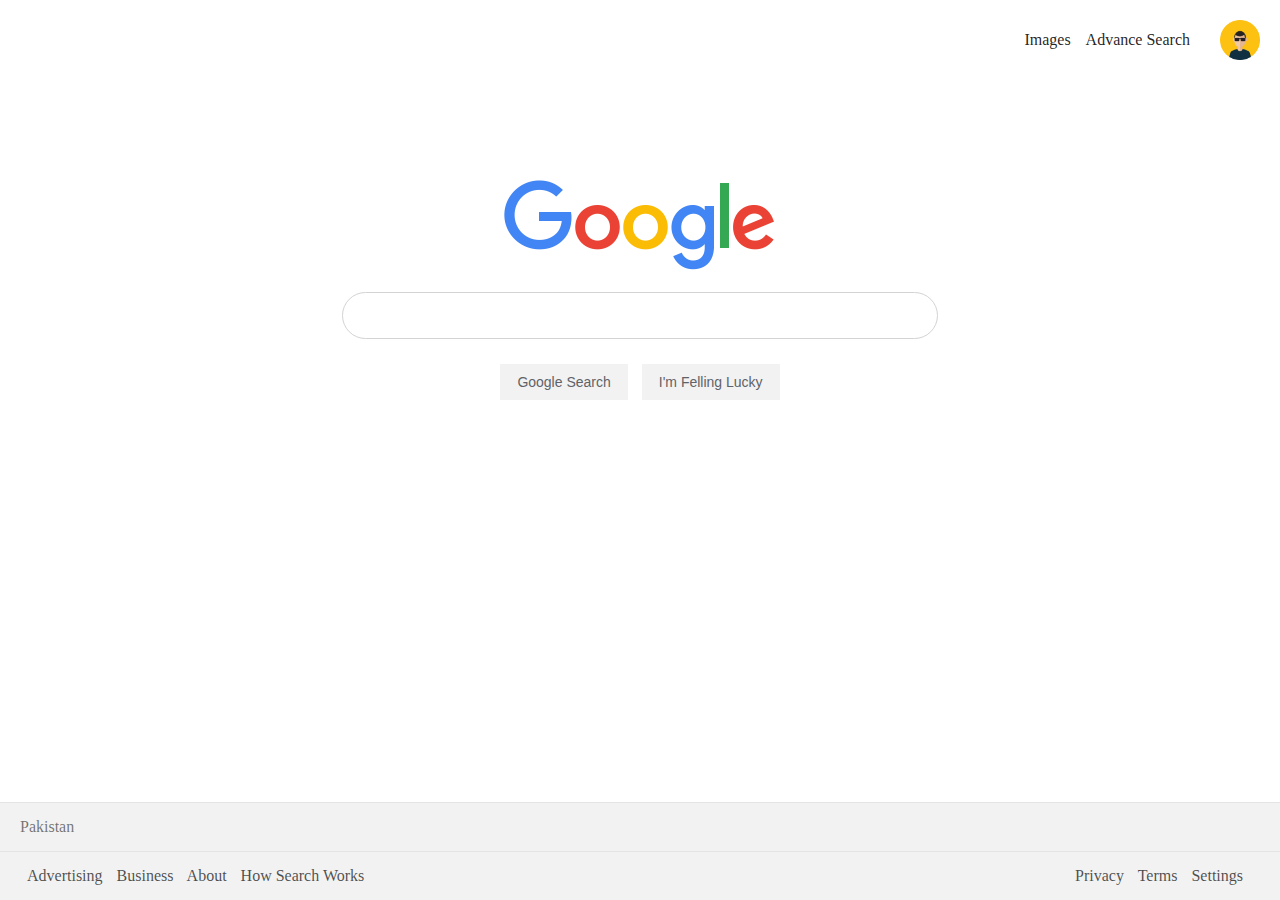
<file: index.html>
<html lang="en">

<head>
    <meta charset="UTF-8">
    <meta name="viewport" content="width=device-width, initial-scale=1.0">
    <title>Google</title>
    <link rel="stylesheet" href="index.css">
    <link rel="stylesheet" href="https://use.fontawesome.com/releases/v5.14.0/css/all.css"
        integrity="sha384-HzLeBuhoNPvSl5KYnjx0BT+WB0QEEqLprO+NBkkk5gbc67FTaL7XIGa2w1L0Xbgc" crossorigin="anonymous">
</head>

<body>
    <!-- Header -->
    <header class="header">
        <a href="#">Images</a>
        <a href="#" class="header___advance">Advance Search</a>
        <i class="fas fa-th"></i>
        <img src="/images/dp.png" alt="profile pic" width="40px">
    </header>

    <!-- Main -->
    <main class="main">
        <center>
            <img src="/images/google.png" alt="google">

            <div class="main__input">
                <i id="search" class="fas fa-search"></i>
                <input type="text">
                <i id="mic" class="fas fa-microphone"></i>
            </div>

            <div class="main__button">
                <button>Google Search</button>
                <button>I'm Felling Lucky</button>
            </div>
        </center>
    </main>

    <!-- footer -->
    <footer class="footer">
        <div class="footer__one">
            <p>Pakistan</p>
        </div>
        <div class="footer__two">
            <div class="two__footer">
                <a href="#">Advertising</a>
                <a href="#">Business</a>
                <a href="#">About</a>
                <a href="#">How Search Works</a>
            </div>

            <div class="three__footer">
                <a href="#">Privacy</a>
                <a href="#">Terms</a>
                <a href="#">Settings</a>
            </div>
        </div>
    </footer>
</body>

</html>
</file>
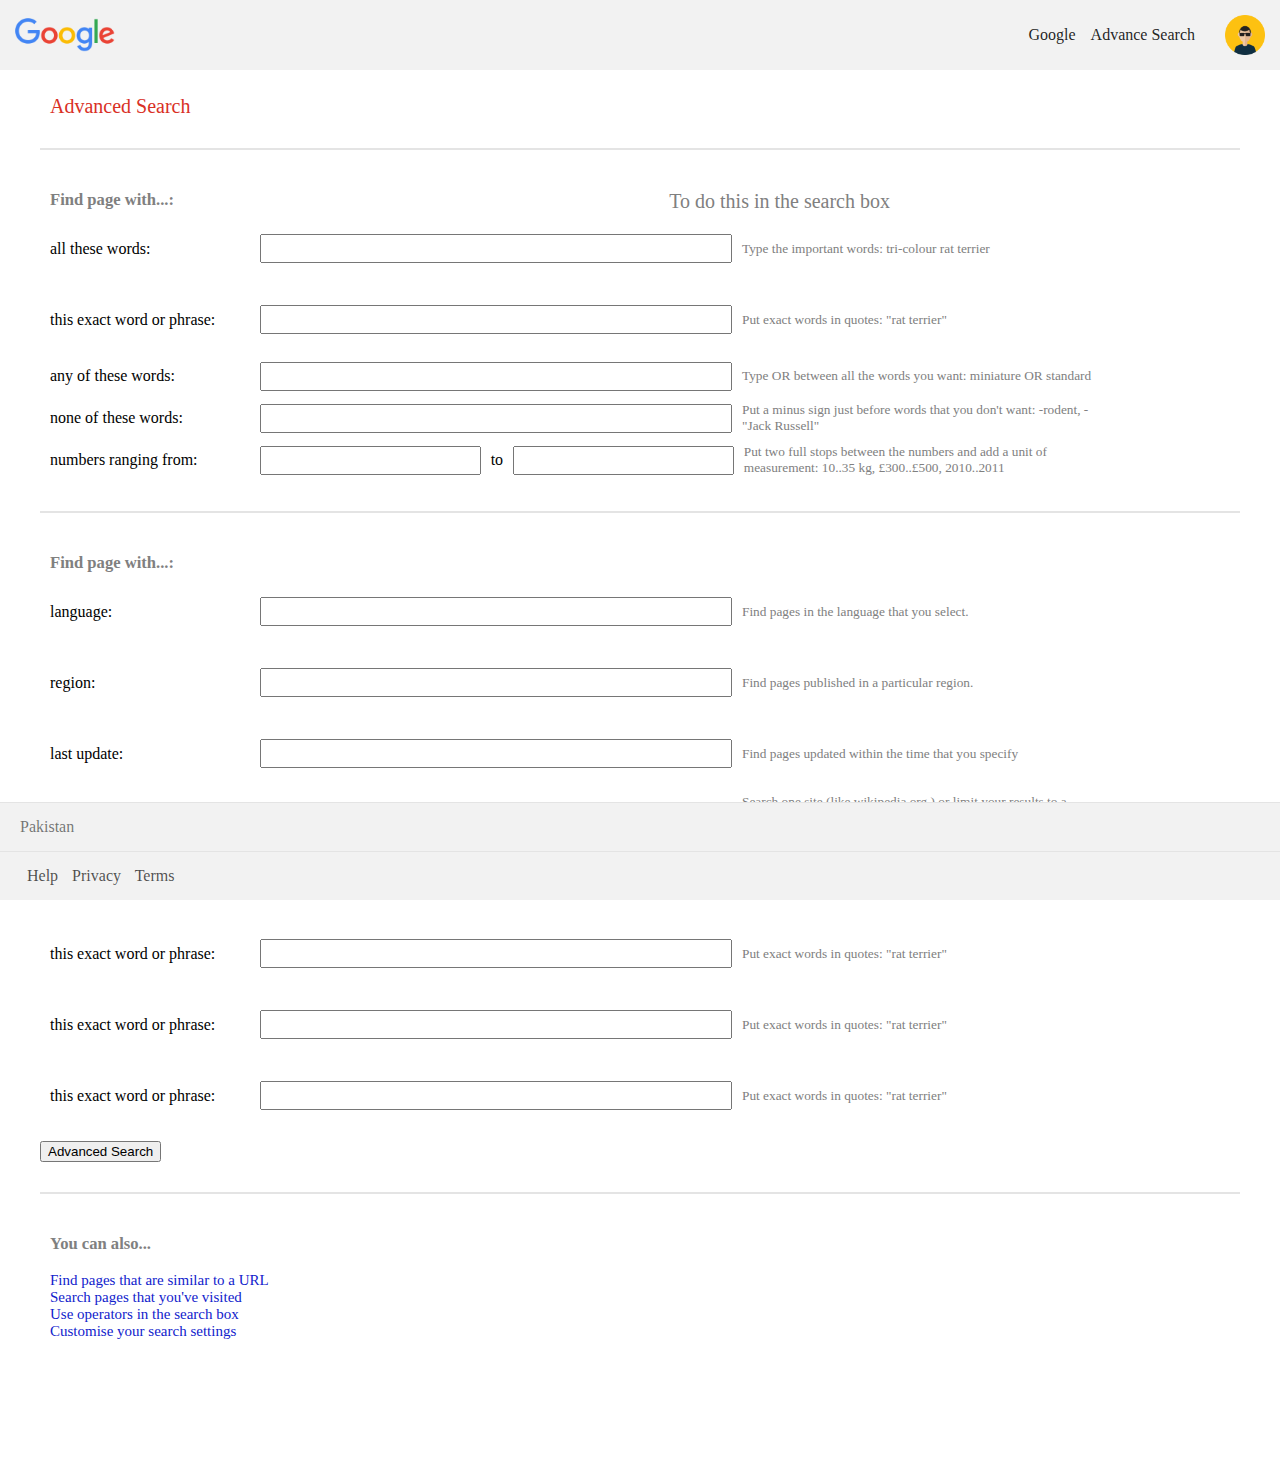
<file: advance__search.html>
<html lang="en">

<head>
    <meta charset="UTF-8">
    <meta name="viewport" content="width=device-width, initial-scale=1.0">
    <title>Google | Advanced Search</title>
    <link rel="stylesheet" href="advance__search.css">
    <link rel="stylesheet" href="https://use.fontawesome.com/releases/v5.14.0/css/all.css"
        integrity="sha384-HzLeBuhoNPvSl5KYnjx0BT+WB0QEEqLprO+NBkkk5gbc67FTaL7XIGa2w1L0Xbgc" crossorigin="anonymous">
</head>

<body>
    <!-- Header -->
    <header class="header">
        <div class="header__logo">
            <img src="/images/google.png" alt="" width="100px">
        </div>
        <div class="header__links">
            <a href="index.html">Google</a>
            <a href="#" class="header___advance">Advance Search</a>
            <i class="fas fa-th"></i>
            <img src="/images/dp.png" alt="profile pic" width="40px">
        </div>

    </header>

    <!-- Main -->
    <main class="main">
        <div class="main__heading">
            <label for="">Advanced Search</label>
        </div>
        <div class="hr__line"></div>
        <div class="heading__two">
            <h5>Find page with...:</h5>
            <div>&nbsp;</div>
            <p>To do this in the search box</p>
        </div>
        <form action="#" class="main__form">

            <div class="form__word">
                <label for="words">all these words:</label>
                <input name="words" type="text">
                <small>Type the important words: tri-colour rat terrier</small>
            </div>

            <div class="form__word">
                <label for="phrase">this exact word or phrase:</label>
                <input name="phrase" type="text">
                <small>Put exact words in quotes: "rat terrier"</small>
            </div>

            <div class="form__word">
                <label for="phrase">any of these words:</label>
                <input name="phrase" type="text">
                <small>Type OR between all the words you want: miniature OR standard</small>
            </div>

            <div class="form__word">
                <label for="phrase">none of these words:</label>
                <input name="phrase" type="text">
                <small>Put a minus sign just before words that you don't want: -rodent, -"Jack Russell"</small>
            </div>

            <div class="form__phrase">
                <label for="phrase">numbers ranging from:</label>
                <input name="phrase" type="text">
                <p>to</p>
                <input type="text">
                <small>Put two full stops between the numbers and add a unit of measurement: 10..35 kg, £300..£500,
                    2010..2011</small>
            </div>

            <div class="hr__line"></div>

            <div class="heading__two">
                <h5>Find page with...:</h5>
                <div>&nbsp;</div>

            </div>
            <div class="form__word">
                <label for="phrase">language:</label>
                <input name="phrase" type="text">
                <small>Find pages in the language that you select.</small>
            </div>

            <div class="form__word">
                <label for="phrase">region:</label>
                <input name="phrase" type="text">
                <small>Find pages published in a particular region.</small>
            </div>

            <div class="form__word">
                <label for="phrase">last update:</label>
                <input name="phrase" type="text">
                <small>Find pages updated within the time that you specify</small>
            </div>

            <div class="form__word">
                <label for="phrase">site or domain:</label>
                <input name="phrase" type="text">
                <small>Search one site (like wikipedia.org ) or limit your results to a domain like .edu, .org or
                    .govPut exact words in quotes: "rat terrier"</small>
            </div>

            <div class="form__word">
                <label for="phrase">this exact word or phrase:</label>
                <input name="phrase" type="text">
                <small>Put exact words in quotes: "rat terrier"</small>
            </div>

            <div class="form__word">
                <label for="phrase">this exact word or phrase:</label>
                <input name="phrase" type="text">
                <small>Put exact words in quotes: "rat terrier"</small>
            </div>

            <div class="form__word">
                <label for="phrase">this exact word or phrase:</label>
                <input name="phrase" type="text">
                <small>Put exact words in quotes: "rat terrier"</small>
            </div>

            <div class="form__word">
                <label for="phrase">this exact word or phrase:</label>
                <input name="phrase" type="text">
                <small>Put exact words in quotes: "rat terrier"</small>
            </div>
        </form>
        <button>Advanced Search</button>
        <div class="hr__line"></div>
        <div class="heading__two">
            <h5>You can also...</h5>
            <div>&nbsp;</div>
        </div>

        <div class="also__link">
            <a href="">Find pages that are similar to a URL</a>
            <a href="">Search pages that you've visited</a>
            <a href="">Use operators in the search box</a>
            <a href="">Customise your search settings</a>
        </div>
    </main>

    <!-- footer -->
    <footer class="footer">
        <div class="footer__one">
            <p>Pakistan</p>
        </div>
        <div class="footer__two">
            <div class="two__footer">
                <a href="#">Help</a>
                <a href="#">Privacy</a>
                <a href="#">Terms</a>
            </div>

            <div class="three__footer">

            </div>
        </div>
    </footer>
</body>

</html>
</file>
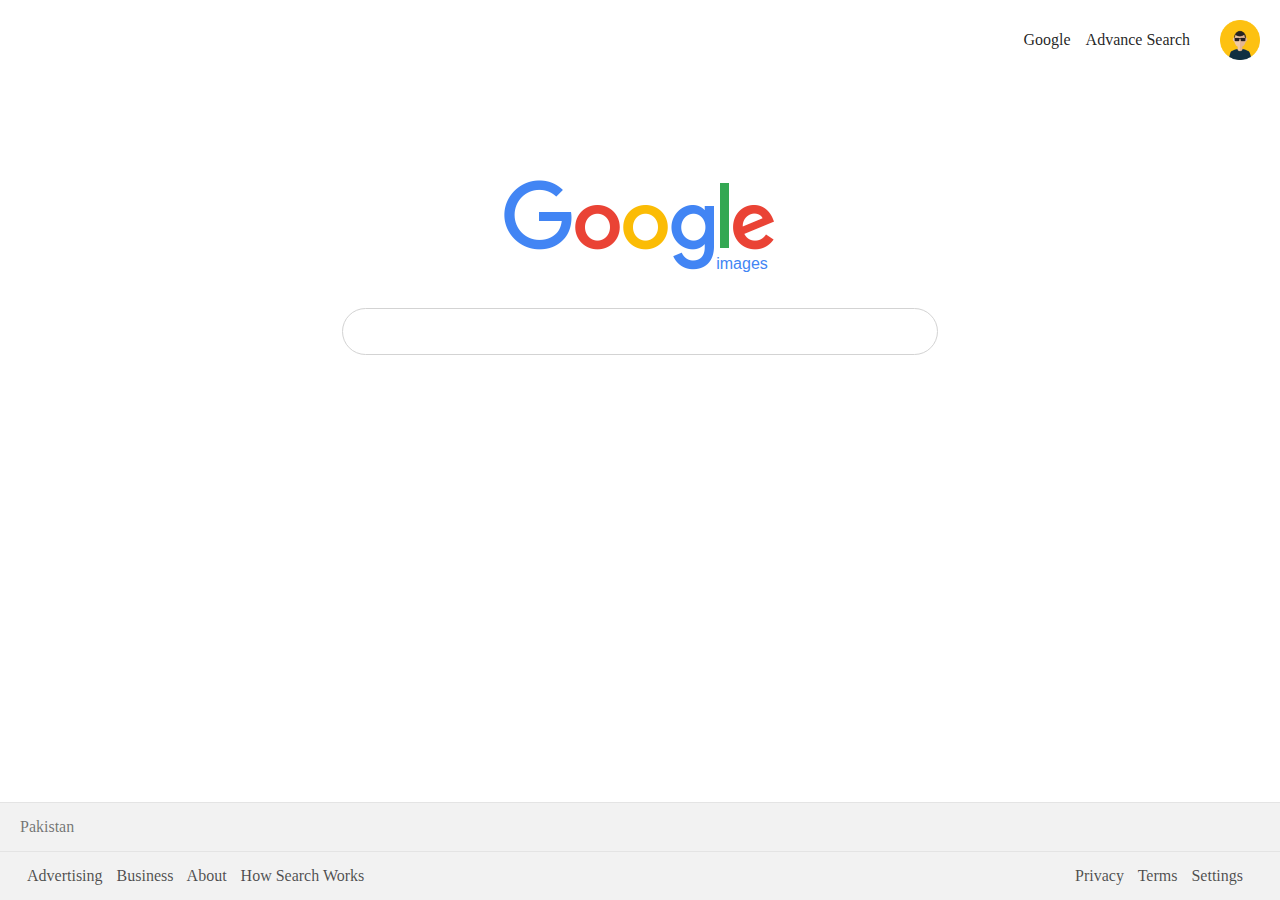
<file: index_image.html>
<html lang="en">

<head>
    <meta charset="UTF-8">
    <meta name="viewport" content="width=device-width, initial-scale=1.0">
    <title>Google | Images</title>
    <link rel="stylesheet" href="index__image.css">
    <link rel="stylesheet" href="https://use.fontawesome.com/releases/v5.14.0/css/all.css"
        integrity="sha384-HzLeBuhoNPvSl5KYnjx0BT+WB0QEEqLprO+NBkkk5gbc67FTaL7XIGa2w1L0Xbgc" crossorigin="anonymous">
</head>

<body>
    <!-- Header -->
    <header class="header">
        <a href="index.html">Google</a>
        <a href="#" class="header___advance">Advance Search</a>
        <i class="fas fa-th"></i>
        <img src="/images/dp.png" alt="profile pic" width="40px">
    </header>

    <!-- Main -->
    <main class="main">
        <center>
            <div class="lojo">
            <img src="/images/google.png" alt="google">
            <div class="logo__subtext">
                <span>images</span>
            </div>
        </div>

            <div class="main__input">
                <i id="search" class="fas fa-search"></i>
                <input type="text">
                <i id="cam" class="fas fa-camera"></i>
                <i id="mic" class="fas fa-microphone"></i>
                <i  id="search_btn" class="fas fa-search"></i>
            </div>


        </center>
    </main>

    <!-- footer -->
    <footer class="footer">
        <div class="footer__one">
            <p>Pakistan</p>
        </div>
        <div class="footer__two">
            <div class="two__footer">
                <a href="#">Advertising</a>
                <a href="#">Business</a>
                <a href="#">About</a>
                <a href="#">How Search Works</a>
            </div>

            <div class="three__footer">
                <a href="#">Privacy</a>
                <a href="#">Terms</a>
                <a href="#">Settings</a>
            </div>
        </div>
    </footer>
</body>

</html>
</file>
<file: index.css>
* {
  margin: 0;
  outline: none;
}


a {
  color: #000000de;
  text-decoration: none;
}

a:hover {
  color: gray;
  text-decoration: underline;
}

.header {
  display: flex;
  align-items: center;
  padding: 20px;
  justify-content: flex-end;
}
.header > i {
  margin-right: 15px;
}

.header > i:hover {
  color: gray;
  cursor: pointer;
}

.header > img {
  cursor: pointer;
}

.header___advance {
  margin-left: 15px;
  margin-right: 15px;
}

.main {
  margin-top: 100px;
}

.main__input {
  border: 1px solid lightgray;
  max-width: 584px;
  padding: 5px;
  border-radius: 30px;
  margin-top: 20px;
}

.main__input > input {
  padding: 10px 20px;
  margin: 0px 10px;
  width: 80%;
  border: none;
}

.main__input > #mic {
  margin-right: 10px;
  color: gray;
}

.main__input > #search {
  margin-left: 10px;
  color: gray;
}

.main__input:hover {
  z-index: 1;
  box-shadow: 0 4px 8px 0 rgba(0, 0, 0, 0.035),
    0 6px 20px 0 rgba(0, 0, 0, 0.021);
}

.main__button {
  margin-top: 25px;
}

.main__button > button {
  cursor: pointer;
  margin-right: 5px;
  margin-left: 5px;
  font-size: 14px;
  padding: 0 16px;
  min-width: 54px;
  height: 36px;
  border: 1px solid #f2f2f2;
  background-color: #f2f2f2;
  color: #5f6368;
}

.main__button > button:hover{
    box-shadow: 0 1px 1px rgba(0,0,0,0.1);
    border: 1px solid #c6c6c6;
    background-image: -webkit-linear-gradient(top,#f8f8f8,#f1f1f1);
    background-color: #f8f8f8;
    color: black;
}


.footer{
    position: fixed;
    bottom: 0;
    width: 100%;
}

.footer__one{
    background-color: #f2f2f2;
    padding: 15px 20px;
    border-top: 1px solid #e4e4e4;

}

.footer__one > p{
    color: rgba(0,0,0,.54);
    font: 15px;
}

.footer__two{
    background-color: #f2f2f2;
    padding: 15px 27px;
    border-top: 1px solid #e4e4e4;
    display: flex;
    justify-content: space-between;
    
}

.two__footer > a{
    color: rgba(0, 0, 0, 0.692);
    margin-right: 10px;
}

.three__footer > a{
    color: rgba(0, 0, 0, 0.692);
    font: 15px;
    margin-right: 10px;
}

@media(max-width:500px){
  .footer__two{
    display: flex;
    flex-direction: column-reverse;
    justify-content: center;
    flex-wrap: wrap;
    
}

.two__footer {
  text-align: center;
  margin-top: 10px;
}

.three__footer{
  text-align: center;
}


.main__input > input {
  width: 75%;
}
}
</file>
<file: advance__search.css>
* {
  margin: 0;
  outline: none;
}

a {
  color: #000000de;
  text-decoration: none;
}

a:hover {
  color: gray;
  text-decoration: underline;
}

.header {
  display: flex;
  align-items: center;
  padding: 15px;
  justify-content: space-between;
  background-color: #f2f2f2;
}

.header__logo img {
  object-fit: contain;
}
.header__links {
  display: flex;
  align-items: center;
}
.header__links > i {
  margin-right: 15px;
}

.header__links > i:hover {
  color: gray;
  cursor: pointer;
}

.header__links > img {
  cursor: pointer;
}

.header___advance {
  margin-left: 15px;
  margin-right: 15px;
}

.footer {
  position: fixed;
  bottom: 0;
  width: 100%;

}

.footer__one {
  background-color: #f2f2f2;
  padding: 15px 20px;
  border-top: 1px solid #e4e4e4;
}

.footer__one > p {
  color: rgba(0, 0, 0, 0.54);
  font: 15px;
}

.footer__two {
  background-color: #f2f2f2;
  padding: 15px 27px;
  border-top: 1px solid #e4e4e4;
  display: flex;
  justify-content: space-between;
}

.two__footer > a {
  color: rgba(0, 0, 0, 0.692);
  margin-right: 10px;
}

.three__footer > a {
  color: rgba(0, 0, 0, 0.692);
  font: 15px;
  margin-right: 10px;
}

@media (max-width: 500px) {
  .footer__two {
    display: flex;
    flex-direction: column-reverse;
    justify-content: center;
    flex-wrap: wrap;
  }

  .two__footer {
    text-align: center;
    margin-top: 10px;
  }

  .three__footer {
    text-align: center;
  }
}

.main {
  padding-left: 40px;
  padding-right: 40px;
  
  margin-bottom: 10%;
}

.main__form {
  display: flex;
  flex-direction: column;
  flex-wrap: wrap;

  padding-bottom: 10px;
}

.form__word {
  display: flex;
  justify-content: flex-start;
  align-items: center;
  flex-wrap: wrap;
  padding: 5px 10px;
}

.form__phrase {
  display: flex;
  justify-content: flex-start;
  align-items: center;
  flex-wrap: wrap;
  padding: 5px 10px;
}

.form__phrase input{
    padding: 5px;
  min-width: 18.7%;
  margin-left: 10px;
  margin-right: 10px;
}

label {
  width: 200px;
}

input {
  padding: 5px;
  min-width: 40%;
  margin-left: 10px;
  margin-right: 10px;
}

.main__heading {
  color: #d93025;
  margin: 25px 10px;
  font-size: 20px;
}

.heading__two {
  display: flex;
  justify-content: space-between;
  max-width: 70%;
  padding: 10px 10px;
  padding-bottom: 0;
  color: gray;
  font-size: 20px;
}

.hr__line{
    margin: 30px 0;
    border: 1px solid #e4e4e4;
}

.also__link{
    display: flex;
    flex-direction: column;
    justify-content: space-evenly;
    margin-left: 10px;
    margin-top: 15px;
    
}

.also__link a {
  color: #12c;
  font-size: 15px;
}

small{
  color: gray;
  width: 30%;
}
</file>
<file: index__image.css>
* {
  margin: 0;
  outline: none;
}

a {
  color: #000000de;
  text-decoration: none;
}

a:hover {
  color: gray;
  text-decoration: underline;
}

.header {
  display: flex;
  align-items: center;
  padding: 20px;
  justify-content: flex-end;
}
.header > i {
  margin-right: 15px;
}

.header > i:hover {
  color: gray;
  cursor: pointer;
}

.header > img {
  cursor: pointer;
}

.header___advance {
  margin-left: 15px;
  margin-right: 15px;
}

.main {
  margin-top: 100px;
}

.main__input {
  border: 1px solid lightgray;
  max-width: 584px;
  padding: 5px;
  border-radius: 30px;
  margin-top: 20px;
}

.main__input > input {
  padding: 10px 20px;
  margin: 0px 10px;
  width: 70%;
  border: none;
}

.main__input > #mic,
#cam {
  margin-right: 15px;
  color: gray;
}

.main__input > #search {
  margin-left: 10px;
  color: gray;
}

.main__input:hover {
  z-index: 1;
  box-shadow: 0 4px 8px 0 rgba(0, 0, 0, 0.035),
    0 6px 20px 0 rgba(0, 0, 0, 0.021);
}

.footer {
  position: fixed;
  bottom: 0;
  width: 100%;
}

.footer__one {
  background-color: #f2f2f2;
  padding: 15px 20px;
  border-top: 1px solid #e4e4e4;
}

.footer__one > p {
  color: rgba(0, 0, 0, 0.54);
  font: 15px;
}

.footer__two {
  background-color: #f2f2f2;
  padding: 15px 27px;
  border-top: 1px solid #e4e4e4;
  display: flex;
  justify-content: space-between;
}

.two__footer > a {
  color: rgba(0, 0, 0, 0.692);
  margin-right: 10px;
}

.three__footer > a {
  color: rgba(0, 0, 0, 0.692);
  font: 15px;
  margin-right: 10px;
}

@media (max-width: 500px) {
  .footer__two {
    display: flex;
    flex-direction: column-reverse;
    justify-content: center;
    flex-wrap: wrap;
  }

  .two__footer {
    text-align: center;
    margin-top: 10px;
  }

  .three__footer {
    text-align: center;
  }

  .main__input > input {
    width: 65%;
  }
}

.logo__subtext {
  color: #4285f4;
  font: 16px/16px roboto-regular, arial, sans-serif;
  position: relative;
  top: -16px;
  white-space: nowrap;
}

.logo__subtext span{
  position: relative;
  left: 102px;
}

.main__input > #search_btn {
  margin-right: 10px;
  color: #4285f4;
  cursor: pointer;
}
</file>
